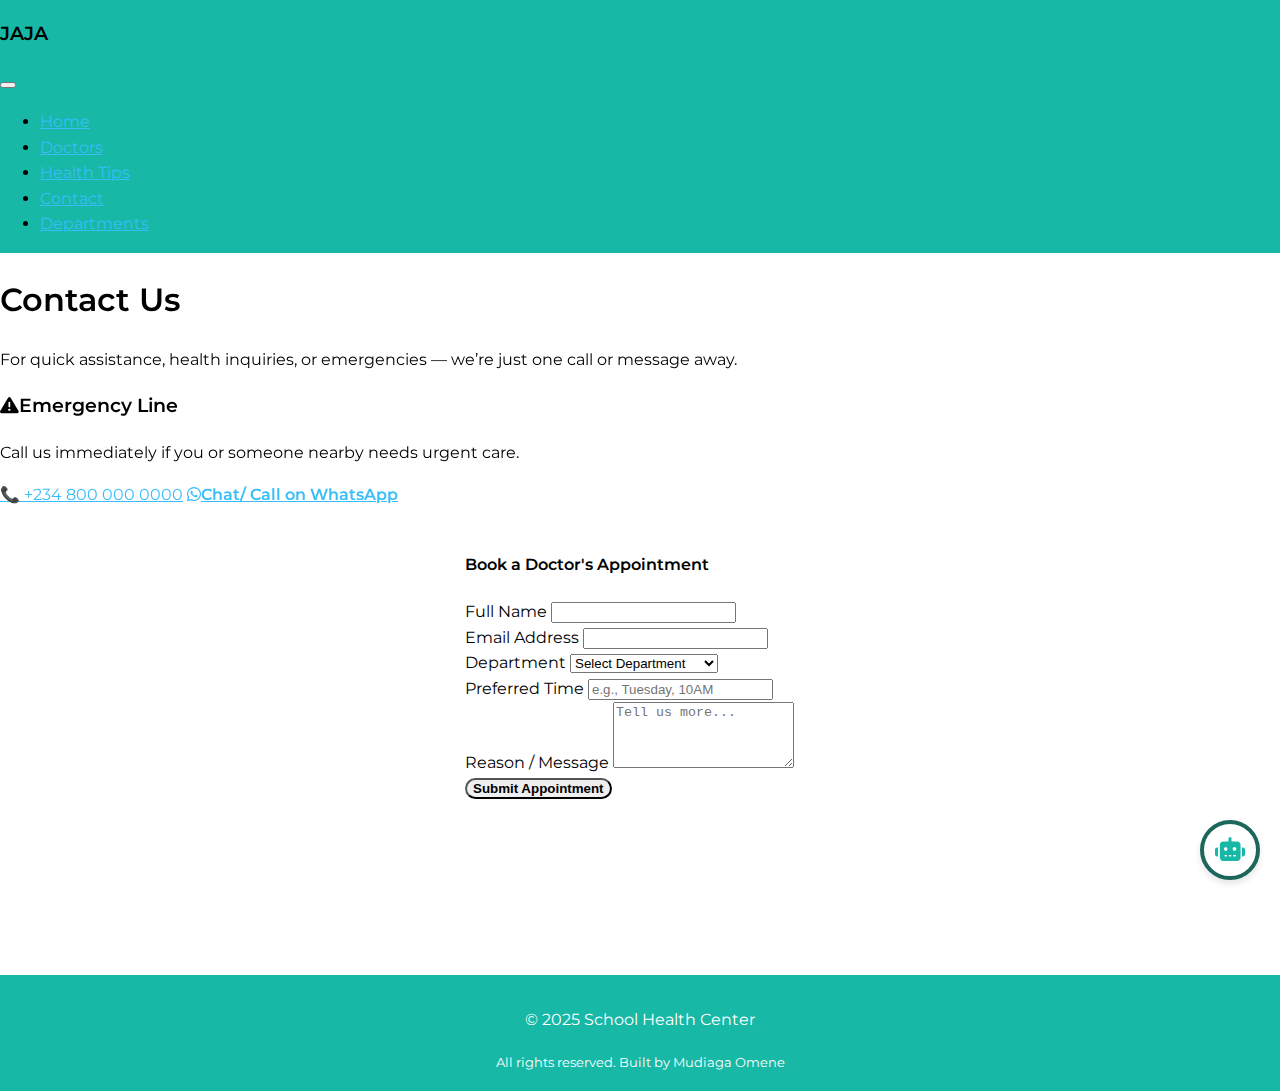
<file: contact.html>
<!DOCTYPE html>
<html lang="en">
  <head>
    <meta charset="UTF-8" />
    <meta name="viewport" content="width=device-width, initial-scale=1.0" />
    <title>Contact A Doctor</title>
    <!-- Bootstrap 5 CSS -->
    <link
      href="https://cdn.jsdelivr.net/npm/bootstrap@5.3.6/dist/css/bootstrap.min.css"
      rel="stylesheet"
      integrity="sha384-4Q6Gf2aSP4eDXB8Miphtr37CMZZQ5oXLH2yaXMJ2w8e2ZtHTl7GptT4jmndRuHDT"
      crossorigin="anonymous"
    />
    <!-- Favicon -->
    <link rel="icon" href="assets/Images/favicon.png" type="image/x-icon" />

    <!-- Google Font: Poppins -->
    <link
      href="https://fonts.googleapis.com/css2?family=Montserrat:wght@400;500;600;700&display=swap"
      rel="stylesheet"
    />
    <link
      rel="stylesheet"
      href="https://cdnjs.cloudflare.com/ajax/libs/font-awesome/6.5.0/css/all.min.css"
    />

    <!--Font Awesome-->
    <style>
      .card {
        border-radius: 15px;
      }

      .btn-success {
        border-radius: 25px;
        font-weight: 600;
      }
    </style>
    <link
      rel="stylesheet"
      href="https://cdnjs.cloudflare.com/ajax/libs/font-awesome/6.5.0/css/all.min.css"
    />
    <link href="https://unpkg.com/aos@2.3.1/dist/aos.css" rel="stylesheet" />

    <link rel="stylesheet" href="./css/styles.css" />
  </head>
  <body>
    <!-- Header/Nav -->
    <nav class="navbar navbar-expand-lg navbar-dark bg-primary">
      <div class="container">
        <h3 class="navbar-brand me-auto" href="">JAJA</h3>
        <button
          class="navbar-toggler"
          type="button"
          data-bs-toggle="collapse"
          data-bs-target="#navbarNav"
        >
          <span class="navbar-toggler-icon"></span>
        </button>
        <div class="collapse navbar-collapse" id="navbarNav">
          <ul class="navbar-nav ms-auto">
            <li class="nav-item">
              <a class="nav-link active" href="index.html">Home</a>
            </li>
            <li class="nav-item">
              <a class="nav-link" href="doctors.html">Doctors</a>
            </li>
            <li class="nav-item">
              <a class="nav-link" href="tips.html">Health Tips</a>
            </li>
            <li class="nav-item">
              <a class="nav-link" href="contact.html">Contact</a>
            </li>
            <li class="nav-item">
              <a class="nav-link" href="departments.html">Departments</a>
            </li>
          </ul>
        </div>
      </div>
    </nav>
    <!-- Hero Section -->
    <section class="py-5 bg-primary text-white text-center">
      <div class="container" data-aos="fade-up">
        <h1 class="display-5 fw-bold">Contact Us</h1>
        <p class="lead">
          For quick assistance, health inquiries, or emergencies — we’re just
          one call or message away.
        </p>
      </div>
    </section>

    <!-- Emergency Section -->
    <section class="py-4 bg-danger text-white text-center">
      <div class="container" data-aos="zoom-in">
        <h3><i class="fas fa-triangle-exclamation me-2"></i>Emergency Line</h3>
        <p class="mb-2">
          Call us immediately if you or someone nearby needs urgent care.
        </p>
        <a
          href="tel:+2348000000000"
          class="btn btn-light btn-lg btn-call me-2 mb-2"
          >📞 +234 800 000 0000</a
        >
        <a
          href="https://wa.me/2348000000000"
          target="_blank"
          class="btn btn-success btn-lg btn-call mb-2"
        >
          <i class="fab fa-whatsapp me-2"></i>Chat/ Call on WhatsApp
        </a>
      </div>
    </section>

    <!-- Contact Form -->
    <section class="container my-5">
      <div class="row justify-content-center">
        <div class="col-md-8">
          <div class="card shadow-sm border-0">
            <div class="card-body p-4">
              <h4 class="mb-4 text-center">Book a Doctor's Appointment</h4>
              <form action="https://formspree.io/f/xldnnjaq" method="POST">
                <div class="mb-3">
                  <label for="name" class="form-label">Full Name</label>
                  <input
                    type="text"
                    class="form-control"
                    id="name"
                    name="name"
                    required
                  />
                </div>
                <div class="mb-3">
                  <label for="email" class="form-label">Email Address</label>
                  <input
                    type="email"
                    class="form-control"
                    id="email"
                    name="email"
                    required
                  />
                </div>
                <div class="mb-3">
                  <label for="department" class="form-label">Department</label>
                  <select
                    class="form-select"
                    id="department"
                    name="department"
                    required
                  >
                    <option value="">Select Department</option>
                    <option>General Consultation</option>
                    <option>Pharmacy</option>
                    <option>Mental Health</option>
                    <option>Emergency Services</option>
                    <option>Radiology</option>
                    <option>Dental Checkup</option>
                  </select>
                </div>
                <div class="mb-3">
                  <label for="preferred_time" class="form-label"
                    >Preferred Time</label
                  >
                  <input
                    type="text"
                    class="form-control"
                    id="preferred_time"
                    name="preferred_time"
                    placeholder="e.g., Tuesday, 10AM"
                    required
                  />
                </div>
                <div class="mb-3">
                  <label for="message" class="form-label"
                    >Reason / Message</label
                  >
                  <textarea
                    class="form-control"
                    id="message"
                    name="message"
                    rows="4"
                    placeholder="Tell us more..."
                    required
                  ></textarea>
                </div>
                <div class="text-center">
                  <button type="submit" class="btn btn-success px-4">
                    Submit Appointment
                  </button>
                </div>
              </form>
            </div>
          </div>
        </div>
      </div>
    </section>

    <!-- Location & Hours -->
    <section class="py-5 text-center">
      <div class="container" data-aos="fade-in">
        <h3>Find Us on Campus</h3>
        <p>Health Center, Student Affairs Block, Main Campus</p>
        <p><strong>Clinic Hours:</strong> Monday – Friday: 9:00 AM – 4:00 PM</p>
      </div>
    </section>
    <!-- Chatbot Widget -->
    <div id="chatbot-container" class="chatbot-closed">
      <div id="chat-header">
        <span>Need Help?</span>
        <button id="close-chat" class="close-btn">&times;</button>
      </div>
      <div id="chat-messages"></div>
      <input type="text" id="user-input" placeholder="Ask a question..." />
      <button id="send-btn">Send</button>
    </div>

    <!-- Floating Button to Open Chat -->
    <button id="chat-toggle" class="bounce" title="Chat with us!">
      <i class="fa-solid fa-robot"></i>
    </button>

    <link rel="stylesheet" href="/chatbot/chatbot.css" />
    <script src="/chatbot/chatbot.js"></script>

    <!-- Footer -->
    <footer class="bg-primary text-white text-center py-4">
      <div class="container">
        <p class="mb-1">&copy; 2025 School Health Center</p>
        <small>All rights reserved. Built by Mudiaga Omene</small>
      </div>
    </footer>

    <!-- Scripts -->
    <!-- Bootstrap Bundle with Popper -->

    <script src="https://cdn.jsdelivr.net/npm/bootstrap@5.3.6/dist/js/bootstrap.bundle.min.js"></script>
    <script src="https://unpkg.com/aos@2.3.1/dist/aos.js"></script>
    <script>
      AOS.init({
        once: true, // prevents animation re-trigger
        duration: 1000,
      });
    </script>
  </body>
</html>
</file>
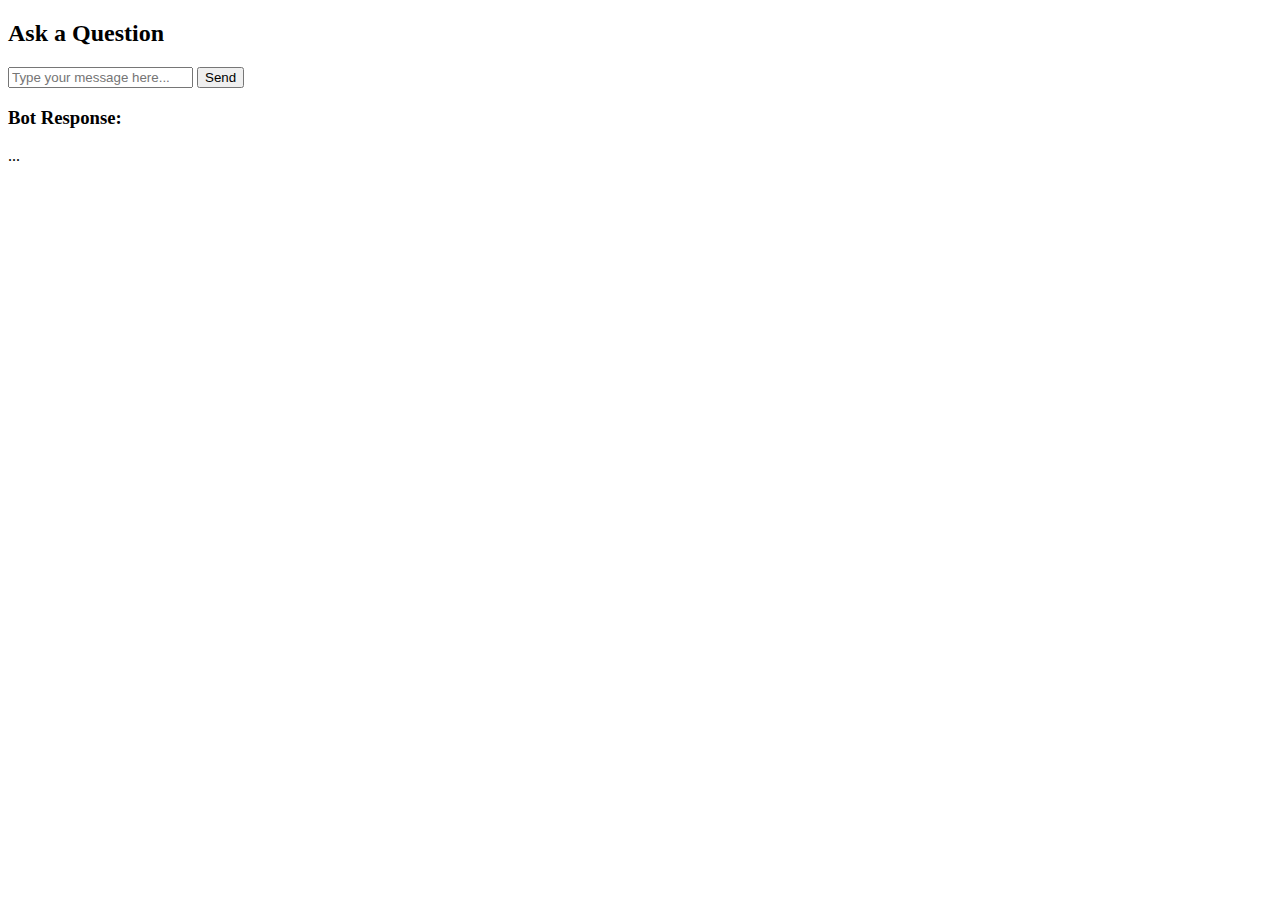
<file: test.html>
<!DOCTYPE html>
<html>
  <head>
    <title>Test AI Chatbot</title>
  </head>
  <body>
    <h2>Ask a Question</h2>
    <input type="text" id="userInput" placeholder="Type your message here..." />
    <button onclick="sendMessage()">Send</button>

    <h3>Bot Response:</h3>
    <p id="responseArea">...</p>

    <script>
      async function sendMessage() {
        const message = document.getElementById("userInput").value;

        try {
          const res = await fetch(
            "https://e45c-102-89-75-144.ngrok-free.app/webhook/ai-chatbot",
            {
              method: "POST",
              headers: {
                "Content-Type": "application/json",
              },
              body: JSON.stringify({
                message: "test",
              }),
            }
          );

          const data = await res.json();
          document.getElementById("responseArea").innerHTML =
            data.reply || "No reply found.";
        } catch (err) {
          console.error("Error sending message:", err);
          document.getElementById("responseArea").innerHTML =
            "Error: " + err.message;
        }
      }
    </script>
  </body>
</html>
</file>
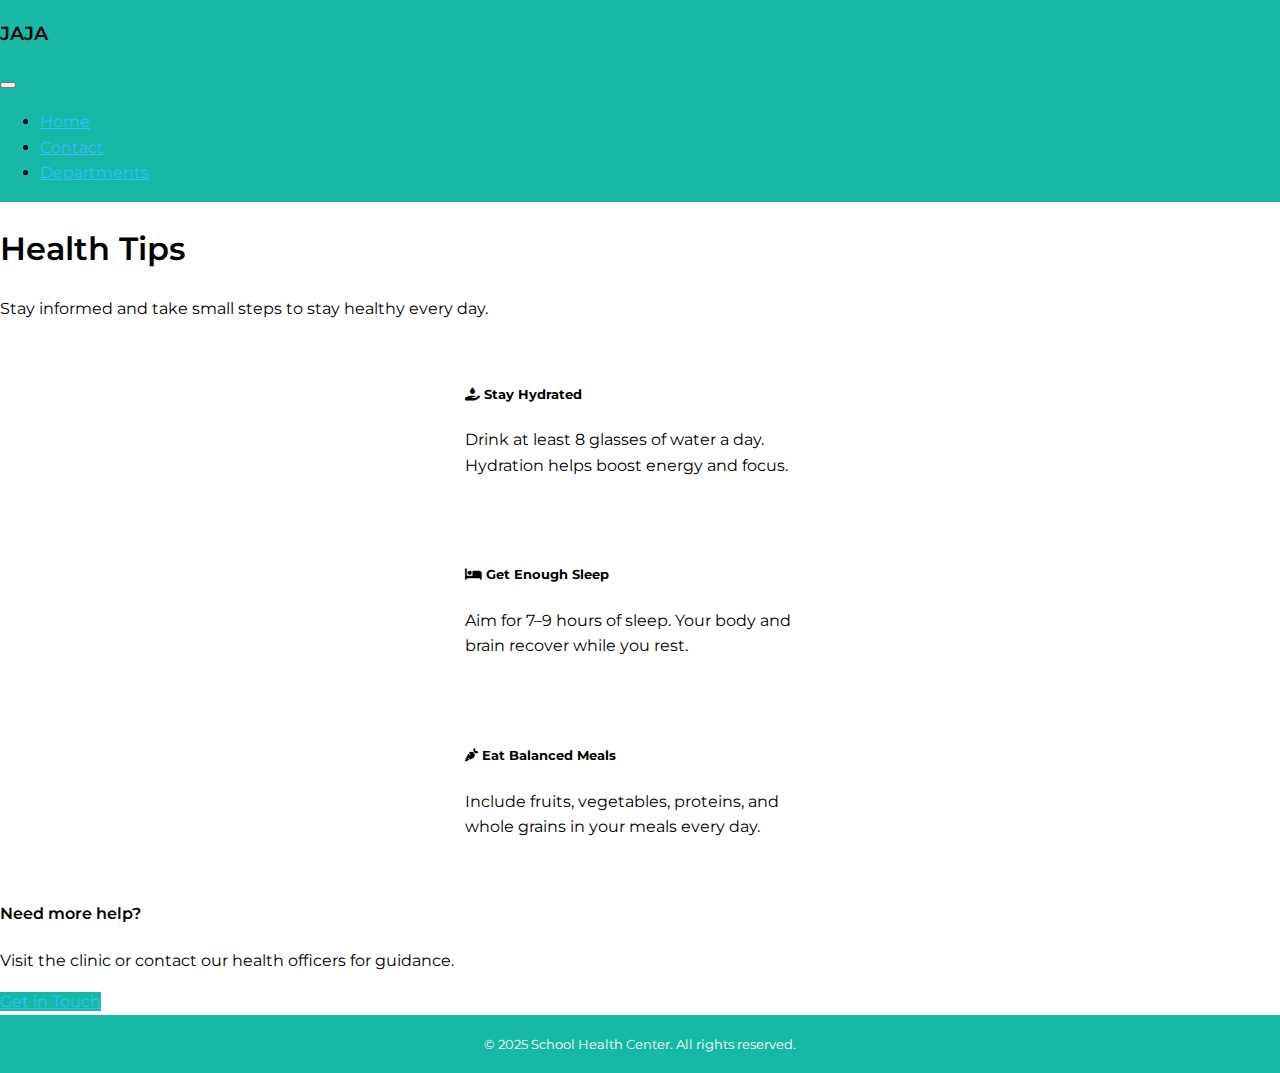
<file: tips.html>
<!DOCTYPE html>
<html lang="en">
  <head>
    <meta charset="UTF-8" />
    <meta name="viewport" content="width=device-width, initial-scale=1.0" />
    <title>Health Tips | School Clinic</title>
    <link
      href="https://cdn.jsdelivr.net/npm/bootstrap@5.3.6/dist/css/bootstrap.min.css"
      rel="stylesheet"
      integrity="sha384-4Q6Gf2aSP4eDXB8Miphtr37CMZZQ5oXLH2yaXMJ2w8e2ZtHTl7GptT4jmndRuHDT"
      crossorigin="anonymous"
    />

    <script
      src="https://cdn.jsdelivr.net/npm/bootstrap@5.3.6/dist/js/bootstrap.bundle.min.js"
      integrity="sha384-j1CDi7MgGQ12Z7Qab0qlWQ/Qqz24Gc6BM0thvEMVjHnfYGF0rmFCozFSxQBxwHKO"
      crossorigin="anonymous"
    ></script>
    <!-- Favicon -->
    <link rel="icon" href="assets/Images/favicon.png" type="image/x-icon" />

    <!-- Google Font: Poppins -->
    <link
      href="https://fonts.googleapis.com/css2?family=Montserrat:wght@400;500;600;700&display=swap"
      rel="stylesheet"
    />
    <link
      rel="stylesheet"
      href="https://cdnjs.cloudflare.com/ajax/libs/font-awesome/6.5.0/css/all.min.css"
    />

    <!--Font Awesome-->
    <link
      rel="stylesheet"
      href="https://cdnjs.cloudflare.com/ajax/libs/font-awesome/6.5.0/css/all.min.css"
    />
    <link href="https://unpkg.com/aos@2.3.1/dist/aos.css" rel="stylesheet" />

    <link rel="stylesheet" href="./css/styles.css" />
  </head>
  <body>
    <nav class="navbar navbar-expand-lg navbar-dark bg-primary">
      <div class="container">
        <h3 class="navbar-brand me-auto" href="">JAJA</h3>
        <button
          class="navbar-toggler"
          type="button"
          data-bs-toggle="collapse"
          data-bs-target="#navbarNav"
        >
          <span class="navbar-toggler-icon"></span>
        </button>
        <div class="collapse navbar-collapse" id="navbarNav">
          <ul class="navbar-nav ms-auto">
            <li class="nav-item">
              <a class="nav-link active" href="index.html">Home</a>
            </li>
            <li class="nav-item">
              <a class="nav-link" href="contact.html">Contact</a>
            </li>
            <li class="nav-item">
              <a class="nav-link" href="departments.html">Departments</a>
            </li>
          </ul>
        </div>
      </div>
    </nav>

    <!-- Header / Navbar (optional) -->

    <section class="py-5 text-center bg-primary text-white">
      <div class="container">
        <h1 class="mb-3">Health Tips</h1>
        <p class="lead">
          Stay informed and take small steps to stay healthy every day.
        </p>
      </div>
    </section>

    <section class="py-5 bg-light">
      <div class="container">
        <div class="row g-4">
          <!-- Tip 1 -->
          <div class="col-md-4" data-aos="fade-up">
            <div class="card h-100 shadow-sm">
              <div class="card-body">
                <h5 class="card-title">
                  <i
                    class="fa-solid fa-hand-holding-water me-2 text-primary"
                  ></i>
                  Stay Hydrated
                </h5>
                <p class="card-text">
                  Drink at least 8 glasses of water a day. Hydration helps boost
                  energy and focus.
                </p>
              </div>
            </div>
          </div>

          <!-- Tip 2 -->
          <div class="col-md-4" data-aos="fade-up" data-aos-delay="100">
            <div class="card h-100 shadow-sm">
              <div class="card-body">
                <h5 class="card-title">
                  <i class="fa-solid fa-bed me-2 text-primary"></i> Get Enough
                  Sleep
                </h5>
                <p class="card-text">
                  Aim for 7–9 hours of sleep. Your body and brain recover while
                  you rest.
                </p>
              </div>
            </div>
          </div>

          <!-- Tip 3 -->
          <div class="col-md-4" data-aos="fade-up" data-aos-delay="200">
            <div class="card h-100 shadow-sm">
              <div class="card-body">
                <h5 class="card-title">
                  <i class="fa-solid fa-carrot me-2 text-primary"></i> Eat
                  Balanced Meals
                </h5>
                <p class="card-text">
                  Include fruits, vegetables, proteins, and whole grains in your
                  meals every day.
                </p>
              </div>
            </div>
          </div>

          <!-- More tips? Copy & change the content -->
        </div>
      </div>
    </section>

    <section class="py-5 text-center">
      <div class="container">
        <h4>Need more help?</h4>
        <p>Visit the clinic or contact our health officers for guidance.</p>
        <a href="contact.html" class="btn btn-primary">Get in Touch</a>
      </div>
    </section>

    <!-- Footer -->
    <footer class="py-4 bg-dark text-white text-center">
      <div class="container">
        <small>&copy; 2025 School Health Center. All rights reserved.</small>
      </div>
    </footer>

    <script src="https://cdn.jsdelivr.net/npm/bootstrap@5.3.3/dist/js/bootstrap.bundle.min.js"></script>
    <script src="https://unpkg.com/aos@2.3.1/dist/aos.js"></script>
    <script>
      AOS.init();
    </script>
  </body>
</html>
</file>
<file: css/styles.css>
:root {
  --bs-primary: #17B8A6;
  --bs-primary-rgb: 23, 184, 166;
  --bs-secondary: #38bdf8;
  --bs-secondary-rgb: 56, 189, 248;
}

body {
  margin: 0;
  height: 100%;
  font-family: "Montserrat", sans-serif;
  line-height: 1.6;
  scroll-behavior: smooth;
}

h1, h2, h3, h4 {
  font-weight: 600;
}

  .page-container {
      display: flex;
      flex-direction: column;
      min-height: 100vh;
    }

    .content-wrap {
      flex: 1;
    }

header {
  background-color: #1e88e5;
  color: white;
  padding: 1rem 2rem;
}

.navbar {
  display: flex;
  justify-content: space-between;
  align-items: center;
  background-color: var(--bs-primary);
}

.nav-links {
  list-style: none;
  display: flex;
  gap: 1.5rem;
  color: var(--bs-primary);
}

.nav-links a {
  color: white;
  text-decoration: none;
}

.hero {
  background: #16c3b2;
  padding: 4rem 2rem;
  text-align: center;
}

.about, .quick-links {
  padding: 100rem;
  text-align: center;
}

.provisions{
  padding: 2rem;
  text-align: center;
}

.carousel-img {
  height: 700px;         /* Set your preferred height */
  width: 80%;           /* Make image fill the column */
  object-fit: cover;     /* Crop to fit the box */
  border-radius: 10px;   /* Optional: rounded corners */
}

.card-container {
  display: flex;
  justify-content: center;
  gap: 1rem;
  flex-wrap: wrap;
}

.card {
  background: #ffffff;
  padding: 1.5rem;
  border-radius: 8px;
   width: 100%;           /* Make card fill its column */
  max-width: 350px;      /* But never exceed this width */
  margin-left: auto;
  margin-right: auto;
}

.card a {
  text-decoration: none;
  color: var(--bs-primary);
  font-weight: bold;
}

.explore-card {
  transition: all 0.3s ease-in-out;
}
.explore-card:hover {
  transform: translateY(-5px);
  box-shadow: 0 6px 18px rgba(0, 0, 0, 0.1);
}


.card:hover {
  transform: scale(1.03);
  transition: 0.3s;
}
a,
a:hover {
  color: var(--bs-secondary);
}

.btn-primary {
  background-color: var(--bs-primary);
  border-color: var(--bs-primary);
}

.btn-primary:hover {
  background-color: #139c91;
  border-color: #139c91;
}

.doctor-card {
  transition: transform 0.3s ease, box-shadow 0.3s ease;
   max-width: 350px;      /* Set a max width for the card */
  margin-left: auto;     /* Center horizontally */
  margin-right: auto;
}
.doctor-card:hover {
  transform: translateY(-5px);
  box-shadow: 0 10px 20px rgba(0,0,0,0.15);
}

.doctor-img {
  border-radius: 12px;
  box-shadow: 0 4px 8px rgba(0, 0, 0, 0.1);
  border: 2px solid #e0e0e0;
}

.uniform-img {
  width: 100%;
  height: 350px;
  object-fit: cover;
  border-radius: 10px;
}

.cta-section {
  margin-bottom: 0;
  padding-bottom: 2rem; /* or less */
}

footer {
  background-color: var(--bs-primary);
  color: white;
  text-align: center;
  padding: 1rem;
  margin-top: 0;
}

@media (max-width: 768px) {
  .hero img {
    margin-top: 2rem;
  }
}
</file>
<file: chatbot/chatbot.css>
#chatbot-container {
  position: fixed;
  bottom: 80px;
  right: 30px;
  width: 300px;
  background: white;
  border: 5px solid #ccc;
  border-radius: 10px;
  display: flex;
  flex-direction: column;
  box-shadow: 0 0 10px rgba(0,0,0,0.1);
  overflow: hidden;
  transition: all 0.3s ease;
  z-index: 9999;
}

#chatbot-container.chatbot-closed {
  display: none;
}

#chat-header {
  background-color: #17B8A6;
  color: white;
  padding: 10px;
  font-weight: bold;
  display: flex;
  justify-content: space-between;
  align-items: center;
}

#chat-messages {
  flex: 1;
  padding: 10px;
  overflow-y: auto;
  max-height: 250px;
}

#user-input {
  padding: 8px;
  border: none;
  border-top: 1px solid #ccc;
  width: 100%;
}

#send-btn {
  background: #17B8A6;
  color: white;
  border: none;
  padding: 10px;
  cursor: pointer;
}

#chat-toggle {
 position: fixed;
  bottom: 20px;
  right: 20px;
  background-color: white;
  color: #17B8A6;
  border: 4px solid #1c665b;
  border-radius: 50%;
  width: 60px;
  height: 60px;
  font-size: 24px;
  box-shadow: 0 4px 6px rgba(0,0,0,0.1);
  cursor: pointer;
  z-index: 9999;
}

#chat-toggle:hover {
  background-color: #17B8A6;
  color: white;
}

.close-btn {
  position: absolute;
  top: 10px;
  right: 10px;
  background-color: white;
  color: #17B8A6;
  border: none;
  border-radius: 50%;
  width: 30px;
  height: 30px;
  font-size: 20px;
  font-weight: bold;
  line-height: 30px;
  text-align: center;
  cursor: pointer;
  box-shadow: 0 2px 6px rgba(0, 0, 0, 0.2);
  transition: background-color 0.2s ease, color 0.2s ease;
}

.close-btn:hover {
  background-color: #f8f9fa;
  color: #000;
}


.bot-message {
  background-color: #17B8A6;
  color: white;
  padding: 10px 15px;
  margin: 10px;
  border-radius: 15px 15px 15px 0;
  max-width: 80%;
  align-self: flex-start;
}

.user-message {
  background-color: #f1f1f1;
  color: black;
  padding: 10px 15px;
  margin: 10px;
  border-radius: 15px 15px 0 15px;
  max-width: 80%;
  align-self: flex-end;
}
@keyframes bounce {
  0%, 20%, 50%, 80%, 100% {
    transform: translateY(0);
  }
  40% {
    transform: translateY(-10px);
  }
  60% {
    transform: translateY(-5px);
  }
}

.bounce {
  animation: bounce 2s infinite;
}
</file>
